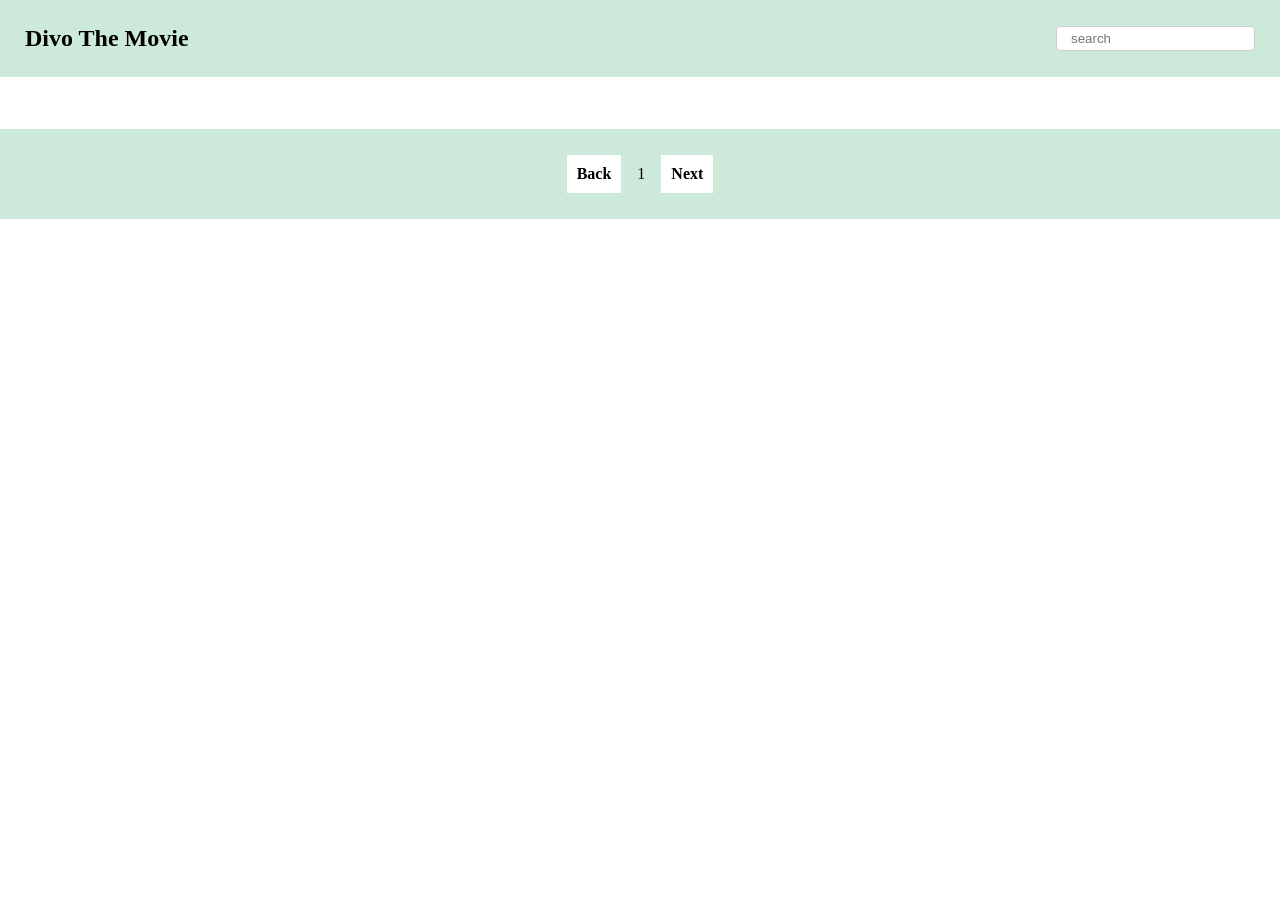
<file: index.html>
<!DOCTYPE html>
<html lang="en">
<head>
    <meta charset="UTF-8">
    <meta name="viewport" content="width=device-width, initial-scale=1.0">
    <title>The Movie</title>
    <link rel="stylesheet" href="style.css">
</head>
<body>
   <header>
    <h2 id="title">Divo The Movie</h2>
    <form id="searchform">
        <input id="search" type="text" placeholder="search" class="search">
    </form>
   </header> 
   <div id="movieelement"></div>
   <div class="page">
        <div id="back" class="back">Back</div>  
        <div class="currentpage">1</div>
        <div id="next" class="next">Next</div>
   </div>
   <script src="index.js"></script>
</body>
</html>
</file>
<file: style.css>
* {
    margin: 0;
    padding: 0;
    box-sizing: border-box;
}

header {
    background-color: #CDE9DA;
    display: flex;
    justify-content: space-between;
    padding: 25px;
    align-items: center;
}

.search {
    padding: 4px 14px;
    border-radius: 4px;
    border: 1px solid #ccc;
}

#movieelement {
    display: grid;
    grid-template-columns: repeat(2, 1fr); /* Gunakan proporsi kolom yang seimbang */
    gap: 16px; /* Tambahkan jarak antar elemen grid */
    padding: 26px;
    background-color: white;
}

.movie {
    background-color: white;
    border-radius: 8px; /* Tambahkan sudut bulat */
    overflow: hidden; /* Pastikan konten tidak keluar dari batas */
    box-shadow: 0 4px 8px rgba(0, 0, 0, 0.1); /* Tambahkan bayangan */
    transition: transform 0.3s, box-shadow 0.3s; /* Efek transisi */
    text-align: center; /* Pusatkan konten dalam kartu */
}

.movie:hover {
    transform: translateY(-8px); /* Naikkan kartu sedikit saat di-hover */
    box-shadow: 0 8px 16px rgba(0, 0, 0, 0.2); /* Tambahkan bayangan lebih dalam */
}

.movie img {
    width: 100%;
    height: 200px; /* Tetapkan tinggi tetap untuk gambar */
    object-fit: cover; /* Pastikan gambar ter-crop dengan baik */
}

.movie h3 {
    font-size: 1.2rem;
    margin: 10px 0;
    color: #333;
}

.movie p {
    font-size: 0.9rem;
    color: #666;
    padding: 0 20px 25px;
}

.page{
    display:flex;
    padding:26px;
    background-color: #CDE9DA;
    color: black;
    gap:16px;
    width:100%;
    justify-content:center;
    align-items:center;
}

.next, .back{
    background-color: white;
    padding:10px;
    font-weight:bold;
    cursor:pointer;
}
#title{
    cursor:pointer;
}
</file>
